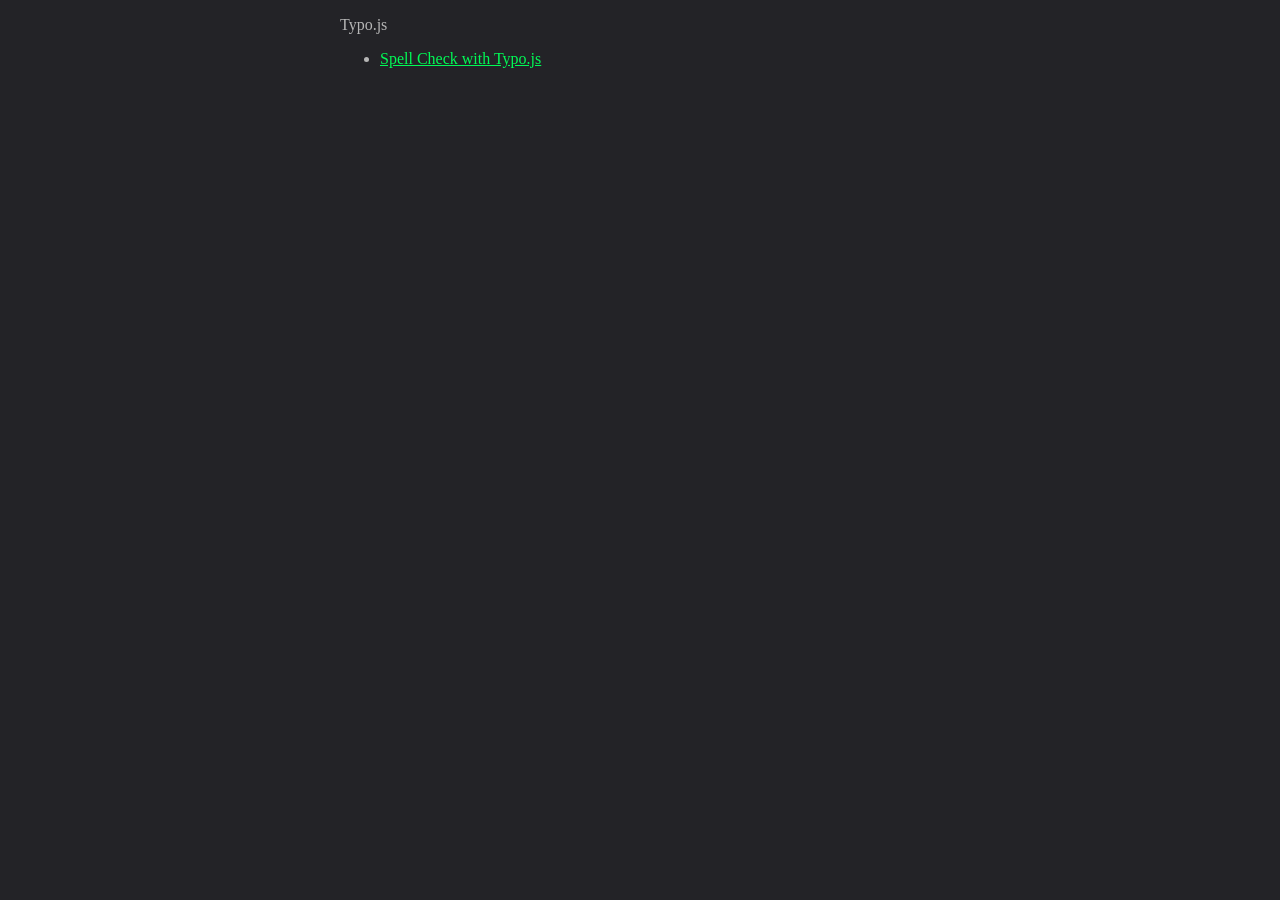
<file: index.html>
<!DOCTYPE html>
<html lang="en-GB">

<head>
	<meta content="text/html; charset=utf-8" http-equiv="Content-Type">
	<title>Typo.js</title>
	<link rel="stylesheet" href="spell.css" type="text/css" media="screen" />
	<meta name="generator" content="Typo-js-ts 2.0.2">
	<meta name="description" content="Typo.js is a JavaScript spellchecker that uses Hunspell-style dictionaries.">
	<meta name="viewport" content="width=device-width, initial-scale=1">
</head>

<body>
	<div class="container">
		<div>
			<p id="test_suite">Typo.js</p>
			<ul>
				<li><a href="spell.html">Spell Check with Typo.js</a></li>
			</ul>
		</div>
	</div>
</body>
</html>
</file>
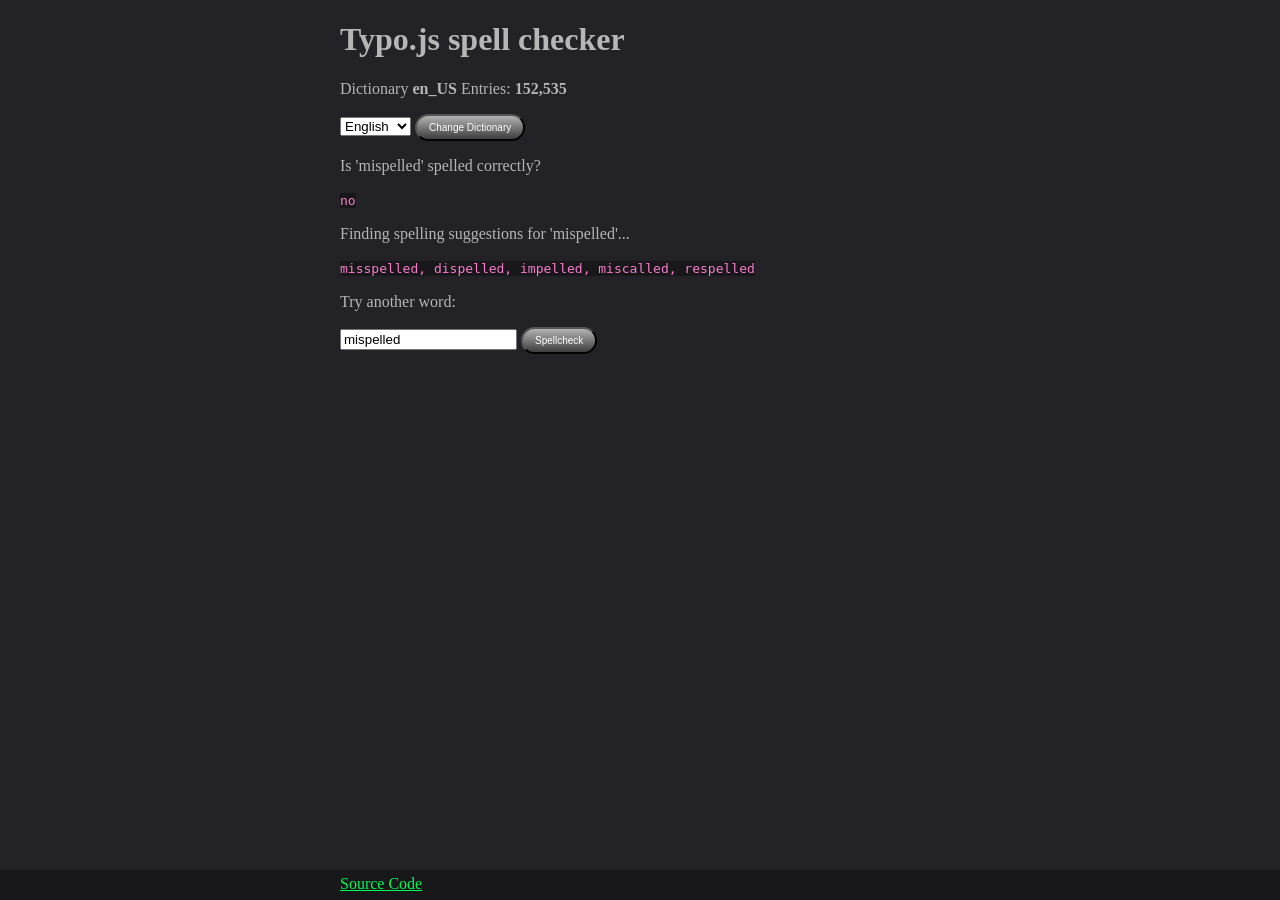
<file: spell.html>
<!DOCTYPE html>
<html lang="en-GB">

<head>
  <meta content="text/html; charset=utf-8" http-equiv="Content-Type">
  <title>Typo.js Spell Check</title>
  <meta name="generator" content="Typo-js-ts 2.0.2">
  <meta name="description" content="Typo.js is a JavaScript spellchecker that uses Hunspell-style dictionaries.">
  <meta name="viewport" content="width=device-width, initial-scale=1">
  <link rel="stylesheet" href="spell.css" type="text/css" media="screen" />
  <script src="js/typo.min.js"></script>
</head>

<body>
  <div class="container">
    <h1>Typo.js spell checker</h1>
    <p>Dictionary <span id="c_dic">(loading...)</span></p>
    <div>
      <select id="dictionary">
        <option value="en_US">English</option>
        <option value="en_GB">British</option>
        <option value="fr_FR">French</option>
        <option value="de_DE">German</option>
        <option value="la">Latin</option>
      </select>
      <button id="btn_change_dic" class='btn' disabled="" onclick="changeDic();">Change Dictionary</button>
    </div>
    <div id="results"></div>
    <p>Try another word:</p>
    <input type="text" id="word" value="mispelled" />
    <button id="btn_spell_check" class="btn" disabled="" onclick="sepllCheck();">Spellcheck</button>
    <div id="footer">
      <div class="container">
        <div class='footer_links'>
          <a href="https://github.com/Amourspirit/Typo.js" target="_blank">Source Code</a>
        </div>
      </div>
    </div>
  </div>
  <input id='status' type="hidden" value="0" />
  <script>
    const updateLoadedDic = (html) => {
      document.getElementById("c_dic").innerHTML = html;
    }
    const toggleBtn = (enabled = false) => {
      document.getElementById("btn_change_dic").disabled = !enabled;
      document.getElementById("btn_spell_check").disabled = !enabled;
    };
    const loadDict = (dic) => {
      setLoadStatus(0);
      updateLoadedDic('(loading...)');
      new Typo(dic)
        .ready.then(dict => {
          updateLoadedDic('<strong>' + dict.dictionary + '</strong> Entries: ' +
            '<strong>' + Object.keys(dict.dictionaryTable).length.toLocaleString(
              undefined, // leave undefined to use the browser's locale,
              // or use a string like 'en-US' to override it.
              { minimumFractionDigits: 0 }
            ) +
            '</strong>');
          setLoadStatus(1);
          window.dict = dict;
          sepllCheck();
          toggleBtn(true);
          localStorage.setItem('local', dict.dictionary);
        })
        .catch(err => {
          console.error(err);
          setLoadStatus(2);
          updateLoadedDic('error');
          toggleBtn(true);
          localStorage.removeItem('local');
        });
    };
    const changeDic = () => {
      toggleBtn();
      const dic = document.getElementById("dictionary").value;
      loadDict(dic);
    };
    const checkWord = (word) => {

      const resultsContainer = document.getElementById('results');
      resultsContainer.innerHTML = '';
      const elSpellCorrect = document.createElement("p");
      elSpellCorrect.innerHTML = "Is '" + word + "' spelled correctly?";
      resultsContainer.appendChild(elSpellCorrect);

      const is_spelled_correctly = dict.check(word);

      const elBool = document.createElement('p');
      const elBoolCode = document.createElement("code");
      elBoolCode.innerText = is_spelled_correctly ? 'yes' : 'no';
      elBool.appendChild(elBoolCode);
      resultsContainer.appendChild(elBool);

      if (!is_spelled_correctly) {
        const elWordSuggestions = document.createElement('p');
        elWordSuggestions.innerText = "Finding spelling suggestions for '" + word + "'...";
        resultsContainer.appendChild(elWordSuggestions);

        var array_of_suggestions = dict.suggest(word);
        const elArrSuggestions = document.createElement('p');
        const elArrSuggestionsCode = document.createElement('code');
        elArrSuggestionsCode.innerText = array_of_suggestions.join(', ');
        elArrSuggestions.appendChild(elArrSuggestionsCode);
        resultsContainer.appendChild(elArrSuggestions);
      }
      localStorage.setItem('word', word);
    };
    const sepllCheck = () => {
      if (getLoadStatus() !== '1') {
        return;
      }
      const word = document.getElementById("word").value;
      if (word.trim().length > 0) {
        checkWord(word);
      }
    };
    const setLoadStatus = (value) => {
      document.getElementById('status').value = value;
    };
    const getLoadStatus = () => {
      return document.getElementById('status').value;
    };
    (() => {
      const injectFavIcon = () => {
        let link = document.querySelector("link[rel*='icon']") || document.createElement('link');
        let fav = location.pathname.substr(0, location.pathname.lastIndexOf('/'));

        fav += '/favicon.ico';
        link.type = 'image/x-icon';
        link.rel = 'shortcut icon';
        link.href = fav;
        document.getElementsByTagName('head')[0].appendChild(link);
      };
      injectFavIcon();
      // getting the button & text box
      const btn = document.getElementById('btn_spell_check');
      const textBox = document.getElementById('word');

      // attaching keyup event to textBox
      textBox.addEventListener('keyup', (e) => {
        e.preventDefault();
        if (e.keyCode === 13) {
          btn.click(); // triggering click if `keycode === 13` }
        }
      });
      document.getElementById('dictionary').value = 'en_US';
      const local = localStorage.getItem('local');
      const word = localStorage.getItem('word');
      if (local) {
        document.getElementById('dictionary').value = local;
        loadDict(local);
      } else {
        loadDict('en_US');
      }
      if(word) {
        document.getElementById('word').value = word;
      }
      
    })();
  </script>
</body>

</html>
</file>
<file: spell.css>
body {
	background-color: #232327;
	color: #b6b6b6;
}
code,
pre {
	background-color:#18181a;
	color: #fc7ccd;
}
.container {
	width: 600px;
	margin-left: auto;
	margin-right: auto;
}
.content {
	background-color: #2b81af;
	border-radius: 5px 5px 5px 5px;
	-moz-border-radius: 5px 5px 5px,
	5px;
}

 /* unvisited link */
 a:link {
 	color: #00fb56;
 }

 /* visited link */
 a:visited {
 	color: #03b741;
 }

 /* mouse over link */
 a:hover {
 	color: #e8a9ff;
 }

 /* selected link */
 a:active {
 	color: blue;
 }
 /* https://www.css3buttongenerator.com/ */
.btn {
	background: #b3b3b3;
	background-image: -webkit-linear-gradient(top, #b3b3b3, #3d3d3d);
	background-image: -moz-linear-gradient(top, #b3b3b3, #3d3d3d);
	background-image: -ms-linear-gradient(top, #b3b3b3, #3d3d3d);
	background-image: -o-linear-gradient(top, #b3b3b3, #3d3d3d);
	background-image: linear-gradient(to bottom, #b3b3b3, #3d3d3d);
	-webkit-border-radius: 28;
	-moz-border-radius: 28;
	border-radius: 28px;
	font-family: Arial;
	color: #ffffff;
	font-size: 10px;
	padding: 6px 12px 6px 12px;
	text-decoration: none;
}

.btn:hover {
	background: #858585;
	background-image: -webkit-linear-gradient(top, #858585, #2e2e2e);
	background-image: -moz-linear-gradient(top, #858585, #2e2e2e);
	background-image: -ms-linear-gradient(top, #858585, #2e2e2e);
	background-image: -o-linear-gradient(top, #858585, #2e2e2e);
	background-image: linear-gradient(to bottom, #858585, #2e2e2e);
	text-decoration: none;
}
.btn:disabled {
	background: #a8a8a8;
	color: #000000;
}
.footer_links{
	padding-top: 5px;
}
#footer {
	position: fixed;
	left: 0px;
	bottom: 0px;
	height: 30px;
	width: 100%;
	background: #18181a;
}

/* IE 6 */
* html #footer {
	position: absolute;
	top: expression((0-(footer.offsetHeight)+(document.documentElement.clientHeight ? document.documentElement.clientHeight : document.body.clientHeight)+(ignoreMe=document.documentElement.scrollTop ? document.documentElement.scrollTop : document.body.scrollTop))+'px');
}
</file>
